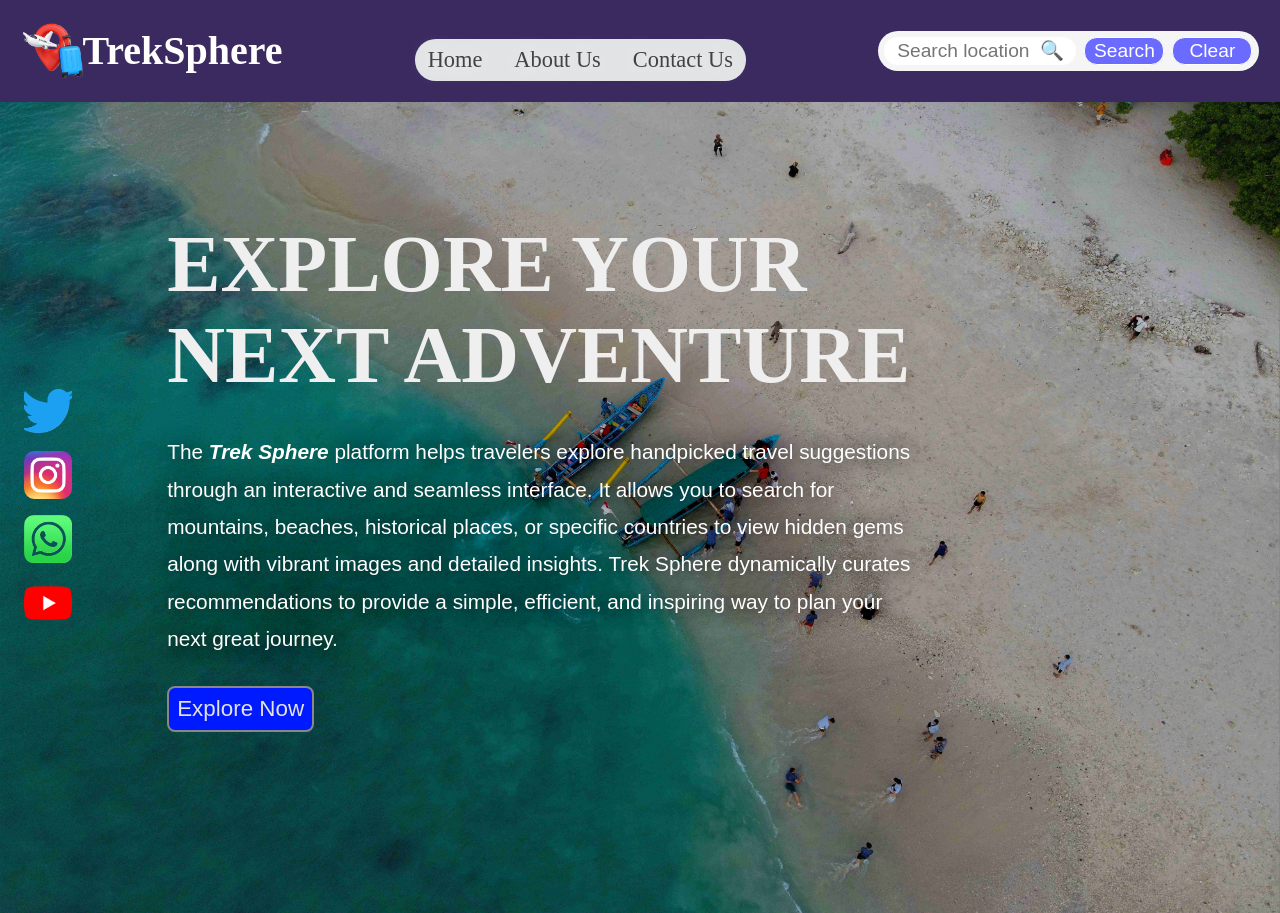
<file: index.html>
<!DOCTYPE html>
<html lang="en">
<head>
    <meta charset="UTF-8">
    <meta name="viewport" content="width=device-width, initial-scale=1.0">
    <title>TrekSphere</title>
    <link rel="stylesheet" href="style.css">
</head>
<body>
    <div class="nav-container">
        <div class="logo-container">
            <img src="./images/logo1.png" loading="lazy" id="logo">
            <h1 id="website-name">TrekSphere</h1>
        </div>
        <div class="nav-bar">
            <div class="home">
                <a href="index.html">Home</a>
            </div>
            <div class="about">
                <a href="aboutus.html">About Us</a>
            </div>
            <div class="contact">
                <a href="contactus.html">Contact Us</a>
            </div>
        </div>
        <div class="hamburger">
            <div class="ham"></div>
            <div class="ham"></div>
            <div class="ham"></div>
        </div>
        <div class="search-bar">
            <input type="text" id="search-text" placeholder="Search location  🔍">
            <ul class="search-suggestion">
            </ul>
            <button id="search-btn" onclick="search()">Search</button>
            <button id="clear-btn" onclick="clearSearch()">Clear</button>
        </div>
        
    </div>
    
    <div class="main-container">
        <aside class="side-bar">
            <img src="./images/twitter.png" class="social-side">
            <img src="./images/insta.png" class="social-side">
            <img src="./images/whatsapplogo.png" class="social-side">
            <img src="./images/youtube.png" class="social-side">
        </aside>

        <div class="content-box">
                <section class="hero-section">
                    <div class="hero-content">
                        <h1 class="hero-title">EXPLORE YOUR<br>NEXT ADVENTURE</h1>
                        <p class="hero-description">
                            The <strong><i>Trek Sphere</i></strong> platform helps travelers explore handpicked travel suggestions through an interactive and seamless interface. It allows you to search for mountains, beaches, historical places, or specific countries to view hidden gems along with vibrant images and detailed insights. Trek Sphere dynamically curates recommendations to provide a simple, efficient, and inspiring way to plan your next great journey.
                        </p>
                        <a href="#" class="cta-button">Explore Now</a>
                    </div>
                </section>
        </div>
    </div>
    <script src="script.js"></script>
</body>
</html>
</file>
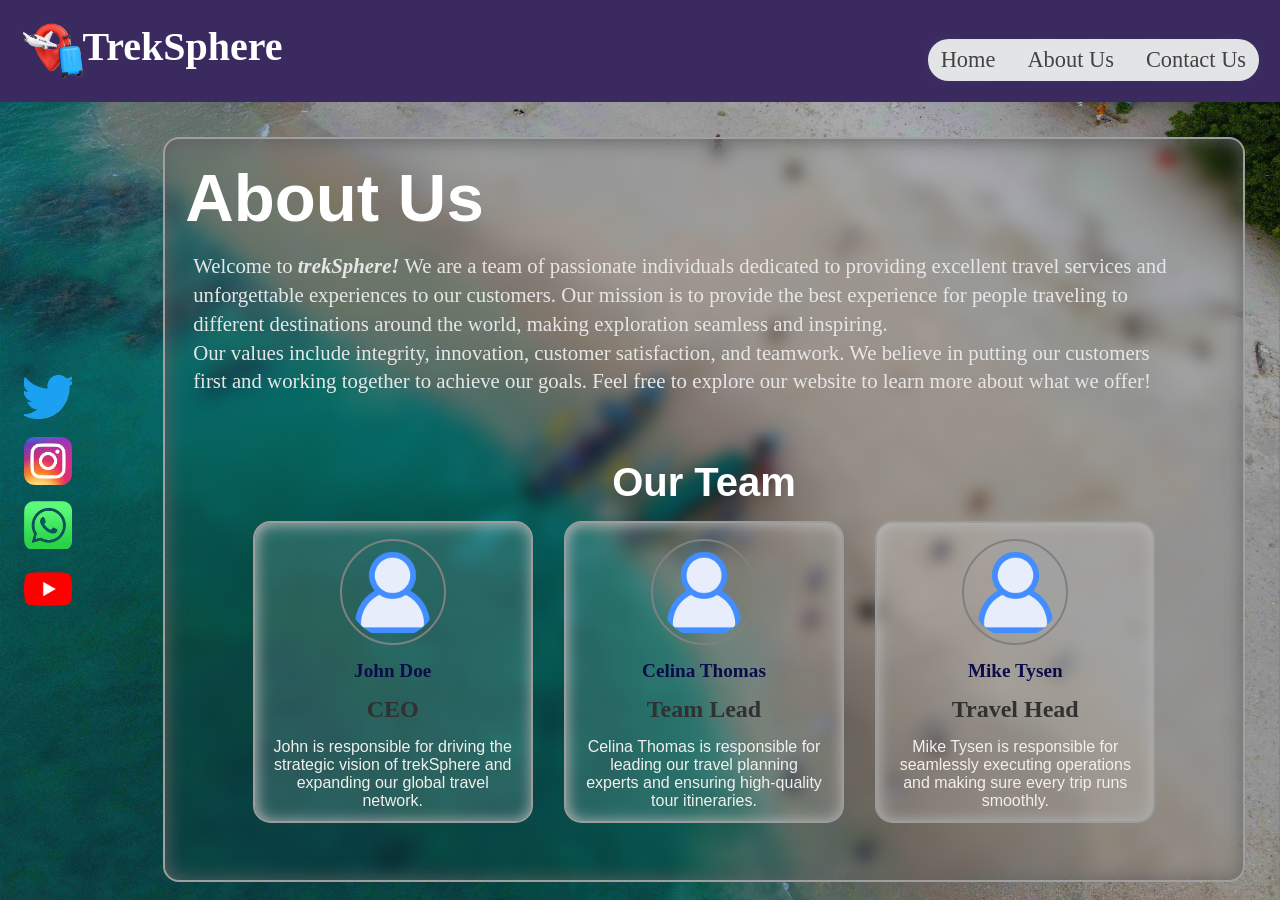
<file: aboutus.html>
<!DOCTYPE html>
<html lang="en">
<head>
    <meta charset="UTF-8">
    <meta name="viewport" content="width=device-width, initial-scale=1.0">
    <title>About US </title>
    <style>
        *{
    margin: 0;
    padding:0;
    box-sizing: border-box;
        }
        body{
            background-image: url(./images/backgroundImage.jpg);
            height:100vh;
            width:100vw;
            background-repeat: no-repeat;
            background-size: cover;
            background-color: rgb(168, 213, 213);
            overflow-x: hidden;
        }
        .nav-container{
            width:100%;
            display:flex;
            justify-content: space-between;
            flex-wrap: wrap;
            gap: 1rem;
            align-items: center;
            padding:1.325rem;
            background-color: rgb(59, 42, 96);
        }
        .logo-container{
            display: flex;
        }
        #website-name{
            font-family:cursive;
            font-size: 2.5rem;
            color:rgb(255, 255, 255);
        }
        #logo{
            height:3.5rem;
        }
        .nav-bar{
            background-color: #e2e3e5;
            margin-top:1.1rem;
            display: flex;
            padding:0.5rem 0.8rem;
            border-radius: 1.3rem;
            gap:2rem;
            font-size:1.4rem;
        }
        .nav-bar a{
            text-decoration: none;
            color:rgb(66, 66, 66);
            text-shadow:0px 0px 20px rgb(255, 255, 255);
            font-weight: 500;
            font-family:'Times New Roman', Times, serif;
        }
        .nav-bar a:hover{
            color:rgb(0, 31, 233);
        }
        .main-container{
            width: 100%;
            height:87%;
            display: flex;
        }
        .side-bar{
            width:10%;
            height:100%;
            display: flex;
            padding-left: 1.5rem;
            flex-direction: column;
            gap:1rem;
            justify-content: center;
            animation:leftSlide 1.75s ease;
        }
        @keyframes leftSlide {
            0%{
                opacity:0;
                transform:translateX(-100%)
            }
            100%{
                opacity:1;
                transform: translateX(0%);
            }
        }
        .social-side{
            width:3rem;
            height:3rem;
            object-fit: cover;
        }
        .content-box{
            width: 90%;
            display:flex;
            padding: 1.2rem;
            overflow: hidden;
        }
        .main{
            margin:1rem;
            padding:1.25rem;
            width:100%;
            height: 100%;
            color: white;
            background-color: transparent;
            backdrop-filter: blur(8px);
            border:2px solid rgb(159, 159, 159);
            border-radius: 1rem;
            box-shadow: inset 1px 1px 20px rgb(97, 97, 97);
        }
        #main-heading{
            font-size: 4.2rem;
            font-family: Arial, Helvetica, sans-serif;
            animation:downSlide 2s linear;
        }
        #main-para{
            padding:1rem 0;
            padding-right: 2.5rem;
            padding-left: 0.5rem;
            font-size: 1.3rem;
            font-family: Cambria, Cochin, Georgia, Times, 'Times New Roman', serif;
            color: #e6e6e6;
            line-height: 1.8rem;
            animation:rightSlide 2.5s ease;
            
        }
        #main-heading2{
            font-size: 2.5rem;
            font-family: Arial, Helvetica, sans-serif;
            text-align: center;
            margin-top:3rem;
            padding:1rem auto;
            animation:leftSlide 3.7s ease;
        }
        .cards-container{
            width: 90%;
            margin:1rem auto;
            display:flex;
            justify-content: space-around;
        }
        .card{
            display:flex;
            flex-direction: column;
            gap:0.9rem;
            align-items: center;
            height: 33.5vh;
            max-width:30%;
            border-radius: 1.1rem;
            background-color: rgba(255, 255, 255, 0.139);
            backdrop-filter: blur(2px);
            box-shadow: inset 1px 1px 15px rgb(185, 185, 185);
            padding:1rem;
            border: 2px solid rgb(156, 156, 156);
            animation:upSlide 3.7s ease;
        }
        .card img{
            height:40%;
            border:2px solid grey;
            padding:0.3rem;
            border-radius: 50%;
        }
        .card h6{
            font-size: 1.2rem;
            color: rgb(12, 12, 72);
        }
        .card p{
            text-align: center;
            font-family: Arial, Helvetica, sans-serif;
            color: rgb(242, 240, 237);
        }
        .card h2{
            font-family:'Times New Roman', Times, serif;
            color: rgb(49, 49, 49);
        }
        .card:hover{
            transform: scale(1.1);
            box-shadow: 0px 0px 20px white;
        }
        @keyframes rightSlide {
            0%{
                opacity:0;
                transform:translateX(100%);
            }
            100%{
                opacity:1;
                transform: translateX(0%);
            }
        }
        @keyframes leftSlide {
            0%{
                opacity:0;
                transform:translateX(-100%)
            }
            100%{
                opacity:1;
                transform: translateX(0%);
            }
        }
        @keyframes upSlide {
            0%{
                opacity:0;
                transform:translateY(400%)
            }
            100%{
                opacity:1;
                transform: translateY(0%);
            }
        }
        @keyframes downSlide {
            0%{
                opacity:0;
                transform:translateY(-400%)
            }
            100%{
                opacity:1;
                transform: translateY(0%);
            }
        }
        @media screen and (max-width: 1000px) {
            .nav-bar {
                flex-direction: column;
                align-items: center;
                gap: 1rem;
                width: 100%;
                margin-top: 0.75rem;
            }
            .main-container {
                flex-direction: column;
                height: auto;
                gap: 1rem;
            }
            .side-bar {
                width: 100%;
                flex-direction: row;
                justify-content: center;
                padding: 0.75rem 0;
                height: auto;
            }
            .content-box {
                width: 100%;
                padding: 1rem;
            }
            #main-heading {
                font-size: 3rem;
                text-align: center;
            }
            #main-para {
                font-size: 1.2rem;
                padding-right: 0;
                padding-left: 0;
            }
            .cards-container {
                width: 100%;
                flex-wrap: wrap;
                justify-content: center;
                gap: 1rem;
            }
            .card {
                max-width: 45%;
                width: 100%;
            }
        }
        @media screen and (max-width: 650px) {
            .nav-container {
                align-items: flex-start;
            }
            .logo-container {
                width: 100%;
                justify-content: space-between;
            }
            #website-name {
                font-size: 2rem;
            }
            .nav-bar {
                align-items: stretch;
            }
            .social-side {
                width: 2.5rem;
                height: 2.5rem;
            }
            #main-heading {
                font-size: 2.2rem;
            }
            #main-para {
                font-size: 1rem;
                line-height: 1.6rem;
            }
            .card {
                max-width: 100%;
            }
            .card h2 {
                font-size: 1.5rem;
            }
        }
    </style>
</head>
<body>
    <div class="nav-container">
        <div class="logo-container">
            <img src="./images/logo1.png" loading="lazy" id="logo">
            <h1 id="website-name">TrekSphere</h1>
        </div>
        <div class="nav-bar">
            <div class="home">
                <a href="index.html">Home</a>
            </div>
            <div class="about">
                <a href="aboutus.html">About Us</a>
            </div>
            <div class="contact">
                <a href="contactus.html">Contact Us</a>
            </div>
        </div>
    </div>
    <div class="main-container">
        <aside class="side-bar">
            <img src="./images/twitter.png" class="social-side">
            <img src="./images/insta.png" class="social-side">
            <img src="./images/whatsapplogo.png" class="social-side">
            <img src="./images/youtube.png" class="social-side">
        </aside>

        <div class="content-box">
            <section class="main">
                <h1 id="main-heading">About Us</h1>
                <p id="main-para">
                    Welcome to <strong><i>trekSphere!</i></strong> We are a team of passionate 
                    individuals dedicated to providing excellent travel 
                    services and unforgettable experiences to our customers.
                     Our mission is to provide the best experience for people
                     traveling to different destinations around the world, making 
                     exploration seamless and inspiring.
                    <br>
                    Our values include integrity, innovation,
                     customer satisfaction, and teamwork.
                      We believe in putting our customers
                    first and working together to achieve our goals.
                     Feel free to explore our website to learn more 
                     about what we offer!
                </p>
                <h2 id="main-heading2">Our Team</h2>
                <div class="cards-container">
                    <div class="card">
                        <img src="./images/user (2).png" >
                        <h6>John Doe</h6>
                        <h2>CEO</h2>
                        <p>John is responsible for driving the strategic vision of trekSphere and expanding our global travel network.</p>
                    </div>
                    <div class="card">
                        <img src="./images/user (2).png" >
                        <h6>Celina Thomas</h6>
                        <h2>Team Lead</h2>
                        <p>Celina Thomas is responsible for leading our travel planning experts and ensuring high-quality tour itineraries.</p>
                    </div>
                    <div class="card">
                        <img src="./images/user (2).png" >
                        <h6>Mike Tysen</h6>
                        <h2>Travel Head</h2>
                        <p>Mike Tysen is responsible for seamlessly executing operations and making sure every trip runs smoothly.</p>
                    </div>
                </div>
            </section>
        </div>
    </div>
</body>
</html>
</file>
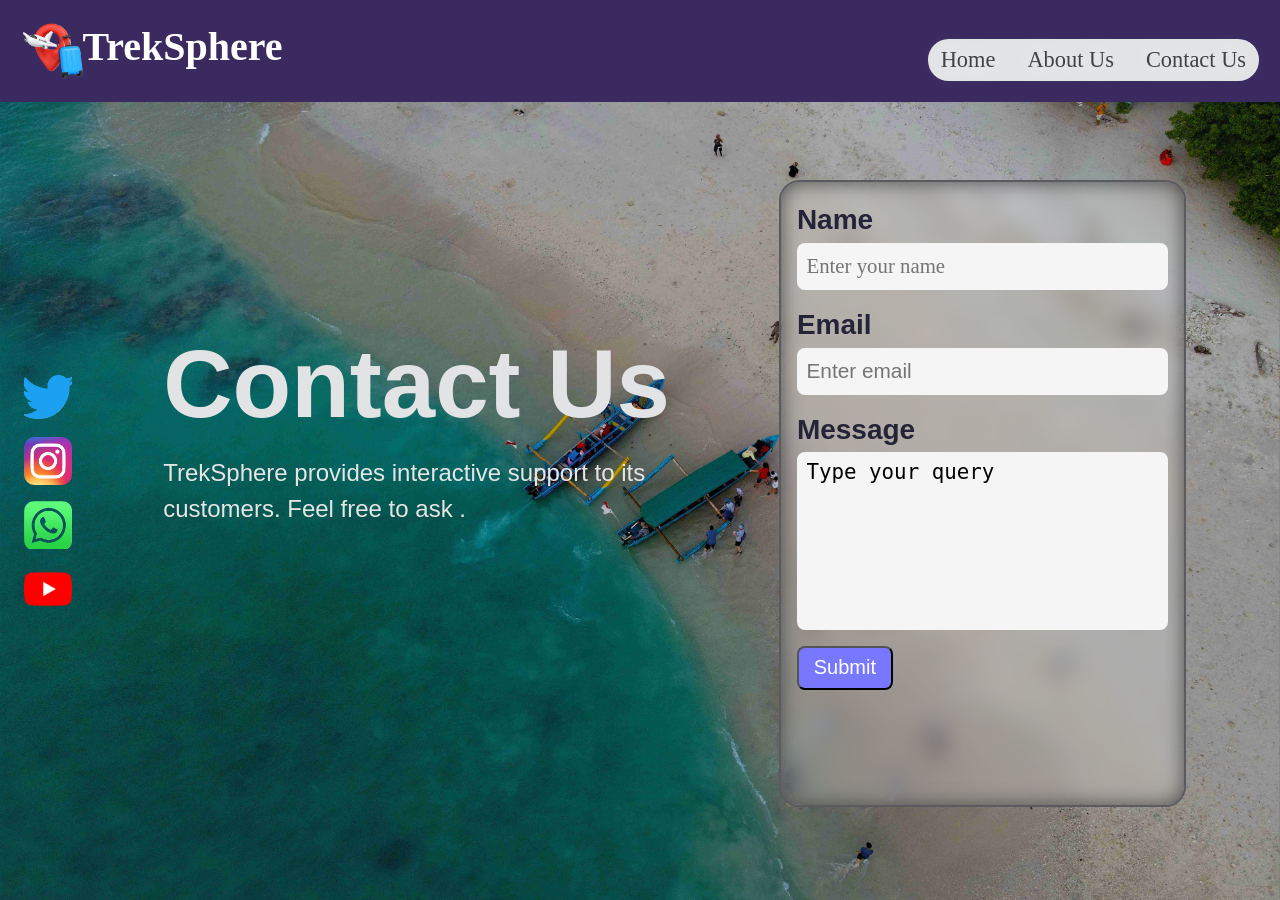
<file: contactus.html>
<!DOCTYPE html>
<html lang="en">
<head>
    <meta charset="UTF-8">
    <meta name="viewport" content="width=device-width, initial-scale=1.0">
    <title>Contact US</title>
    <style>
        *{
    margin: 0;
    padding:0;
    box-sizing: border-box;
        }
        body{
            background-image: url(./images/backgroundImage.jpg);
            height:100vh;
            width:100vw;
            background-repeat: no-repeat;
            background-size: cover;
            background-color: rgb(168, 213, 213);
            overflow-x: hidden;
        }
        .nav-container{
            width:100%;
            display:flex;
            justify-content: space-between;
            flex-wrap: wrap;
            gap: 1rem;
            align-items: center;
            padding:1.325rem;
            background-color: rgb(59, 42, 96);
        }
        .logo-container{
            display: flex;
        }
        #website-name{
            font-family:cursive;
            font-size: 2.5rem;
            color:rgb(255, 255, 255);
        }
        #logo{
            height:3.5rem;
        }
        .nav-bar{
            background-color: #e2e3e5;
            margin-top:1.1rem;
            display: flex;
            padding:0.5rem 0.8rem;
            border-radius: 1.3rem;
            gap:2rem;
            font-size:1.4rem;
        }
        .nav-bar a{
            text-decoration: none;
            color:rgb(66, 66, 66);
            text-shadow:0px 0px 20px rgb(255, 255, 255);
            font-weight: 500;
            font-family:'Times New Roman', Times, serif;
        }
        .nav-bar a:hover{
            color:rgb(0, 31, 233);
        }
        .main-container{
            width: 100%;
            height:87%;
            display: flex;
        }
        .side-bar{
            width:10%;
            height:100%;
            display: flex;
            padding-left: 1.5rem;
            flex-direction: column;
            gap:1rem;
            justify-content: center;
            animation:leftSlide 1.75s ease;
        }
        @keyframes leftSlide {
            0%{
                opacity:0;
                transform:translateX(-100%)
            }
            100%{
                opacity:1;
                transform: translateX(0%);
            }
        }
        .social-side{
            width:3rem;
            height:3rem;
            object-fit: cover;
        }
        .content-box{
            width: 90%;
            display:flex;
            padding: 1.2rem;
        }
        #contact-description{
            display:flex;
            flex-direction: column;
            justify-content: center;
            height: 82.5%;
            padding-left: 1rem;
            gap:1rem;
            width:50%;
        }
        #contact-description h1{
            color: #e2e3e5;
            font-size: 6rem;
            font-family: 'Franklin Gothic Medium', 'Arial Narrow', Arial, sans-serif;
            animation:downSlide 2.5s ease;
        }
        #contact-description p{
            color: #e6e5e5;
            font-size: 1.5rem;
            text-align: start;
            font-family:Arial, Helvetica, sans-serif;
            line-height: 1.5;
            animation:upSlide 3s ease;
        }
        .contact-form{
            display: flex;
            justify-content: center;
            align-items: center;
            width:50%;
            height: 100%;
            padding:1.5rem;
        }
        .contact-form form{
            padding:1rem;
            box-shadow:inset 0px 0px 20px rgb(74, 74, 74);
            border-radius: 1.3rem;
            background-color: rgba(255, 255, 255, 0.253);
            backdrop-filter: blur(10px);
            height:90%;
            width:80%;
            display: flex;
            flex-direction: column;
            border:2px solid rgb(90, 90, 95);
            color:rgb(46, 46, 46);
            animation:upDown 2s linear infinite ;
        }
        @keyframes upDown {
            0%{
                transform: translateY(0px);
            }
            25%{
                transform: translateY(-8px);
            }
            50%{
                transform: translateY(-17px);
            }
            75%{
                transform: translateY(-8px);
            }
            100%{
                transform: translateY(0px);
            }
            
        }
        .contact-form form:hover{
            animation: none;
        }
        .contact-form label{
            font-size: 1.75rem;
            color: rgb(36, 36, 56);
            padding:0.4rem 0;
            font-weight: 600;
            font-family:'Segoe UI', Tahoma, Geneva, Verdana, sans-serif;
        }
        .contact-form input{
            background-color:whitesmoke;
        }
        #message{
            height: 30%;
            width: 100%;
            resize:none;
            padding-top: 0.5rem;
            padding-left:0.6rem;
            margin-bottom:0.8rem;
            font-size: 1.3rem;
            border-radius: 0.5rem;
            outline: none;
            border-style: none;
            margin-bottom: 1rem;
            background-color:whitesmoke;
        }
        #name{
            height:8%;
            width:100%;
            font-family:Georgia, 'Times New Roman', Times, serif;
            padding-left:0.6rem;
            margin-bottom:0.8rem;
            font-size: 1.3rem;
            border-radius: 0.5rem;
            outline: none;
            border-style: none;
        }
        #email{
            height:8%;
            width:100%;
            padding-left:0.6rem;
            margin-bottom:0.8rem;
            font-size: 1.3rem;
            border-radius: 0.5rem;
            outline: none;
            border-style: none;
        }
        #submit-btn{
            width:6rem;
            height:2.75rem;
            font-size: 1.25rem;
            background-color: rgb(120, 120, 255);
            color:white;
            border-radius: 0.5rem;
        }
        #submit-btn:hover{
            background-color: rgb(52, 52, 255);
        }
        @keyframes upSlide {
            0%{
                opacity:0;
                transform:translateY(400%)
            }
            100%{
                opacity:1;
                transform: translateY(0%);
            }
        }
        @keyframes downSlide {
            0%{
                opacity:0;
                transform:translateY(-400%)
            }
            100%{
                opacity:1;
                transform: translateY(0%);
            }
        }
        @media screen and (max-width: 1000px) {
            .nav-bar {
                flex-direction: column;
                align-items: center;
                gap: 1rem;
                width: 100%;
                margin-top: 0.75rem;
            }
            .main-container {
                flex-direction: column;
                height: auto;
                gap: 1rem;
            }
            .side-bar {
                width: 100%;
                flex-direction: row;
                justify-content: center;
                padding: 0.75rem 0;
                height: auto;
            }
            .content-box {
                width: 100%;
                flex-direction: column;
                padding: 1rem;
                gap: 1.5rem;
            }
            #contact-description {
                width: 100%;
                padding-left: 0;
                padding-right: 0;
            }
            .contact-form {
                width: 100%;
                padding: 0;
            }
            .contact-form form {
                width: 100%;
                min-height: auto;
                padding: 1rem;
            }
            #contact-description h1 {
                font-size: 4rem;
                text-align: center;
            }
            #contact-description p {
                font-size: 1.3rem;
                text-align: center;
            }
        }
        @media screen and (max-width: 650px) {
            .nav-container {
                align-items: flex-start;
            }
            .logo-container {
                width: 100%;
                justify-content: space-between;
            }
            #website-name {
                font-size: 2rem;
            }
            .nav-bar {
                align-items: stretch;
            }
            .social-side {
                width: 2.5rem;
                height: 2.5rem;
            }
            #contact-description h1 {
                font-size: 3rem;
            }
            #contact-description p {
                font-size: 1.1rem;
                line-height: 1.6;
            }
            .contact-form form {
                padding: 0.8rem;
            }
            #submit-btn {
                width: 100%;
                height: 3rem;
            }
        }
    </style>
</head>
<body>
    <div class="nav-container">
        <div class="logo-container">
            <img src="./images/logo1.png" loading="lazy" id="logo">
            <h1 id="website-name">TrekSphere</h1>
        </div>
        <div class="nav-bar">
            <div class="home">
                <a href="index.html">Home</a>
            </div>
            <div class="about">
                <a href="aboutus.html">About Us</a>
            </div>
            <div class="contact">
                <a href="contactus.html">Contact Us</a>
            </div>
        </div>
    </div>
    <div class="main-container">
        <aside class="side-bar">
            <img src="./images/twitter.png" class="social-side">
            <img src="./images/insta.png" class="social-side">
            <img src="./images/whatsapplogo.png" class="social-side">
            <img src="./images/youtube.png" class="social-side">
        </aside>

        <div class="content-box">
            <div id="contact-description">
                <h1>Contact Us</h1>
                <p>TrekSphere provides interactive support to its customers. Feel free to ask . </p>
            </div>
            <div class="contact-form">
                <form >
                    <label for="name">Name</label>
                    <input type="text" name="name" placeholder="Enter your name" id="name">
                    <label for="email">Email</label>
                    <input type="email" name="email" id="email" placeholder="Enter email">
                    <label for="message">Message</label>
                    <textarea name="message" id="message" >Type your query</textarea>
                    <input type="submit" id="submit-btn" >
                </form>
            </div>
        </div>
    </div>
</body>
</html>
</file>
<file: style.css>
*{
    margin: 0;
    padding:0;
    box-sizing: border-box;
}
body{
    background-image: url(./images/backgroundImage.jpg);
    min-height:100vh;
    min-width:100%;
    background-repeat: no-repeat;
    background-size: cover;
    background-color: rgb(168, 213, 213);
    overflow-x: hidden;
}

.nav-container{
    width:100%;
    position: relative;
    display:flex;
    justify-content: space-between;
    flex-wrap: wrap;
    gap: 1rem;
    align-items: center;
    padding:1.325rem;
    background-color: rgb(59, 42, 96);
}
.logo-container{
    display: flex;
    align-items: center;
}
#website-name{
    font-family:cursive;
    font-size: 2.5rem;
    color:rgb(255, 255, 255);
}
#logo{
    height:3.5rem;
}
.nav-bar{
    background-color: #e2e3e5;
    margin-top:1.1rem;
    display: flex;
    padding:0.5rem 0.8rem;
    border-radius: 1.3rem;
    gap:2rem;
    font-size:1.4rem;
}
.nav-bar a{
    text-decoration: none;
    color:rgb(66, 66, 66);
    text-shadow:0px 0px 20px rgb(255, 255, 255);
    font-weight: 500;
    font-family:'Times New Roman', Times, serif;
}
.nav-bar a:hover{
    color:rgb(0, 31, 233);
}
.search-bar{
    display: flex;
    gap:0.5rem;
    background-color: whitesmoke;
    padding:0.4rem;
    border-radius:1.3rem;
}
#search-text{
    background-color: #fff;
    border-radius: 0.9rem;
    height:1.75rem;
    width:12rem;
    padding:0.8rem;
    font-size: 1.2rem;
    border:none;
    outline: none;
}
#search-btn{
    font-size:1.2rem;
    width:5rem;
    cursor: pointer;
    background-color: rgb(107, 107, 255);
    color:white;
    border-radius: 0.8rem;
    border:1px solid white;
}
#search-btn:hover{
    background-color: #001aff;
}
#clear-btn{
    font-size:1.2rem;
    width:5rem;
    background-color: rgb(107, 107, 255);
    color:white;
    border-radius: 0.8rem;
    cursor: pointer;
    border:1px solid white;
}
#clear-btn:hover{
    background-color: #001aff;
}
.hamburger{
    width: 30px;
    height:30px;
    flex-direction: column;
    display: none;
    gap:9px;
}

.ham{
    width:100%;
    height:8px;
    background-color: #ffffff;
}
.main-container{
    width: 100%;
    height:87%;
    display: flex;
}
.side-bar{
    width:10%;
    height:90vh;
    display: flex;
    padding-left: 1.5rem;
    flex-direction: column;
    gap:1rem;
    justify-content: center;
    animation:leftSlide 1.75s ease;
}
@keyframes leftSlide {
    0%{
        opacity:0;
        transform:translateX(-100%)
    }
    100%{
        opacity:1;
        transform: translateX(0%);
    }
}
.social-side{
    width:3rem;
    height:3rem;
    object-fit: cover;
}
.content-box{
    width: 90%;
    display:flex;
    flex-direction: column;
    gap: 1rem;
    padding: 1.2rem;
}
.cards-container{
    width:100%;
    display:grid;
    grid-template-columns: repeat(auto-fit,minmax(325px,420px));
    gap: 1rem;
    
}
.card{
    display: flex;
    flex-direction: column;
    align-items: center;
    gap: 0.4rem;
    max-width:410px;
    height: 370px;
    background-color:rgba(255, 255, 255, 0.575);
    backdrop-filter: blur(10px);
    border-radius: 0.8rem;
    padding:0.875rem;
    overflow-y:hidden;
}
.card img{
    max-width:98%;
    height: 70%;
    object-fit: cover;
    border-radius: 0.7rem;
}
.card h2{
    font-family: cursive;
    font-size: 1.4rem;
    color: rgb(5, 5, 57);
}
.card p{
    padding:0 1rem;
    color: rgb(101, 100, 100);
    text-align: center;
    font-family:'Times New Roman', Times, serif;
}

.hero-section{
    width: 100%;
    height:100%;
}
.hero-content{
    width:67%;
    height:100%;
    padding-top:7%;
    margin:1.25rem;
}
.hero-title{
    font-size:5rem;
    color: rgb(239, 239, 239);
    font-family: 'Times New Roman', Times, serif;
    margin-bottom:2rem;
    animation:rightSlide 3s ease;
}
@keyframes rightSlide {
    0%{
        opacity:0;
        transform:translateX(100%);
    }
    100%{
        opacity:1;
        transform: translateX(0%);
    }
}
.hero-description{
    font-size: 1.3rem;
    color:rgb(255, 255, 255);
    text-shadow: 0px 0px 20px black;
    line-height: 1.8;
    font-family:'Lucida Sans', 'Lucida Sans Regular', 'Lucida Grande', 'Lucida Sans Unicode', Geneva, Verdana, sans-serif;
    margin-bottom: 1.75rem;
    animation:upSlide 3.7s ease;
}
@keyframes upSlide {
    0%{
        opacity:0;
        transform:translateY(400%)
    }
    100%{
        opacity:1;
        transform: translateY(0%);
    }
}
.hero-description strong{
    color:rgb(255, 255, 255);
    text-shadow: none;
}
.cta-button{
    display:inline-block;
    background-color: #001aff;
    color:rgb(226, 226, 226);
    text-decoration: none;
    padding:0.5rem;
    font-size: 1.4rem;
    border:2px solid rgb(137, 135, 135);
    border-radius: 0.5rem;
    font-family:'Gill Sans', 'Gill Sans MT', Calibri, 'Trebuchet MS', sans-serif;
    animation:upSlide 4s ease;
}

.cta-button:hover{
    color:black;
    background-color: rgb(87, 84, 248);
    box-shadow: 1px 1px 20px black;
}



.search-suggestion{
    position:absolute;
    left:75%;
    top:72%;
    padding:0.5rem 0;
    font-size: 1.1rem;
    background-color:rgb(255, 254, 254);
    font-family:'Times New Roman', Times, serif;
    list-style-type: none;
    z-index: 300;
}
.search-suggestion li{
    padding:0.15rem 0.5rem;
    padding-right:1rem;
    cursor: pointer;
    color:rgb(86, 86, 86);
}



/* Responsive layout for tablets and phones */
@media screen and (max-width:1050px) {
    /* show hamburger on smaller screens */
    .hamburger{
        display: flex;
        flex-direction: column;
        align-items: center;
        justify-content: center;
        gap:6px;
        cursor: pointer;
        z-index: 50;
    }
    .nav-bar{
        position: absolute;
        top: 100%;
        left: 0;
        right: 0;
        display: none;
        flex-direction: column;
        align-items: center;
        padding: 1rem 1.2rem;
        margin-top: 0;
        border-radius: 0 0 1rem 1rem;
        background-color: #e2e3e5;
        gap: 1rem;
        z-index: 10;
        box-shadow: 0 12px 30px rgba(0,0,0,0.18);
    }
    .nav-bar.active{
        display:flex;
    }
    .nav-bar > div{
        width:100%;
        text-align:center;
    }
    .search-bar{
        flex: 1 1 100%;
        width:100%;
        justify-content: stretch;
        flex-wrap: wrap;
        gap:0.75rem;
    }
    #search-text{
        width:100%;
        min-width:0;
    }
    #search-btn,
    #clear-btn{
        width:100%;
    }
    .main-container{
        flex-direction: column;
        height:auto;
        gap:1rem;
        padding:0 1rem 1rem;
    }
    .side-bar{
        width:100%;
        flex-direction: row;
        justify-content: center;
        align-items: center;
        padding:0.75rem 0;
        gap:1rem;
        height:auto;
    }
    .content-box{
        width:100%;
        padding: 0 0 1rem 0;
    }
    .hero-content{
        width:100%;
        padding-top:4rem;
        margin:0;
    }
    .hero-title{
        font-size:4rem;
        text-align:center;
    }
    .hero-description{
        font-size:1.1rem;
        text-align:center;
    }
    .cta-button{
        margin:0 auto;
    }
}

@media screen and (max-width:700px) {
    .nav-container{
        align-items:flex-start;
    }
    .logo-container{
        width:100%;
        justify-content:space-between;
    }
    .nav-bar{
        padding:0.75rem 1rem;
    }
    .social-side{
        width:2.5rem;
        height:2.5rem;
    }
    .hero-title{
        font-size:3rem;
    }
    .hero-description{
        font-size:1rem;
        line-height:1.6;
    }
    .search-bar{
        gap:0.5rem;
    }
    .hero-content{
        padding-top:2rem;
    }
    .nav-bar > div {
        font-size:1.2rem;
    }
}
</file>
